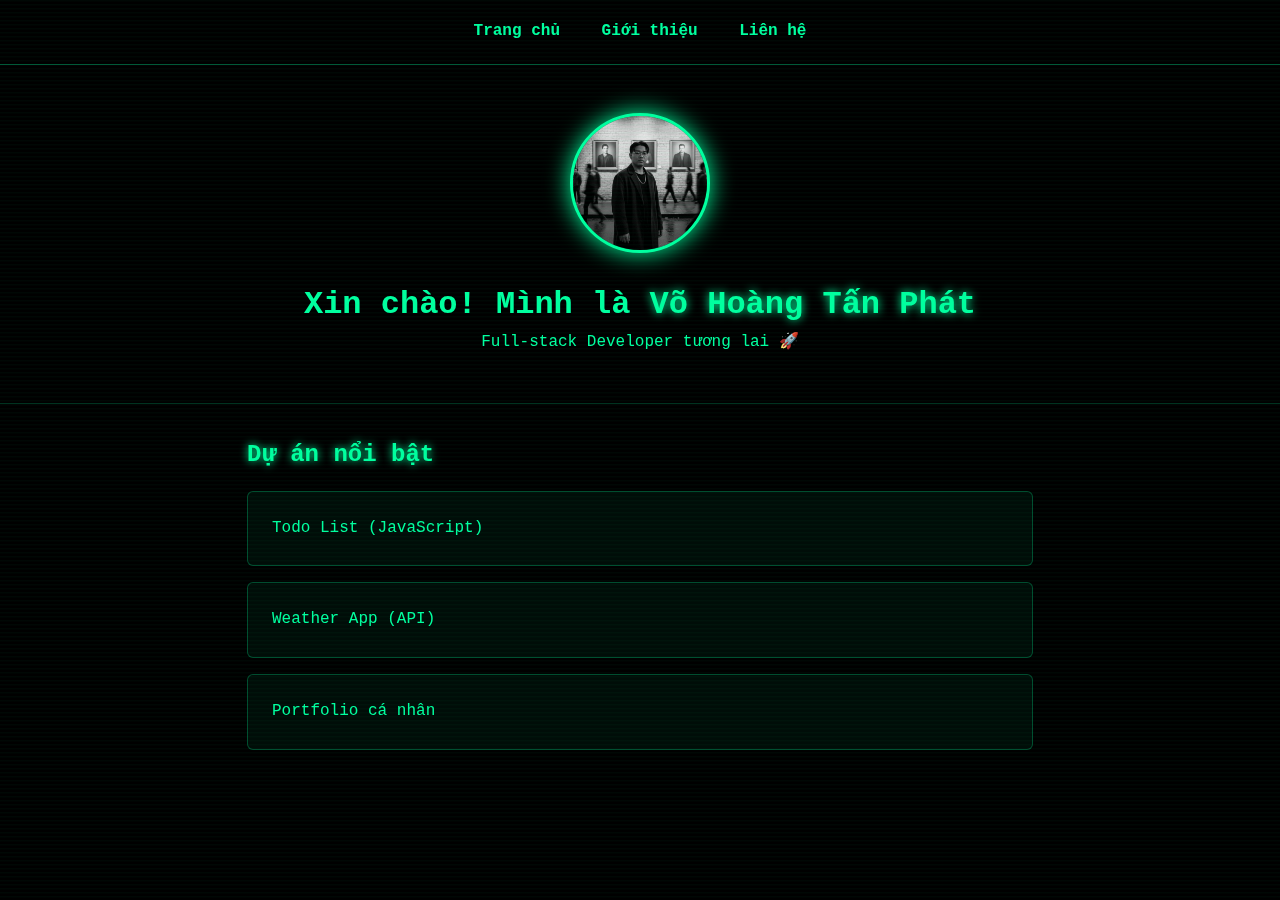
<file: index.html>
<!DOCTYPE html>
<html lang="vi">
<head>
    <meta charset="UTF-8">
    <meta name="viewport" content="width=device-width, initial-scale=1.0">
    <title>Võ Hoàng Tấn Phát - Portfolio</title>
    <link rel="stylesheet" href="css/style.css">
</head>
<body>
    <nav>
        <a href="index.html">Trang chủ</a>
        <a href="about.html">Giới thiệu</a>
        <a href="contact.html">Liên hệ</a>
    </nav>

    <header class="hero">
        <img src="images/avatar.jpg" alt="Avatar" class="avatar">
        <h1>Xin chào! Mình là <span class="name">Võ Hoàng Tấn Phát</span></h1>
        <p class="subtitle">Full-stack Developer tương lai 🚀</p>
    </header>

    <section class="projects">
        <h2>Dự án nổi bật</h2>

        <div class="project-card">Todo List (JavaScript)</div>
        <div class="project-card">Weather App (API)</div>
        <div class="project-card">Portfolio cá nhân</div>
    </section>
    <script src="js/script.js"></script>
    <canvas id="matrixRain"></canvas>
</body>
</html>
</file>
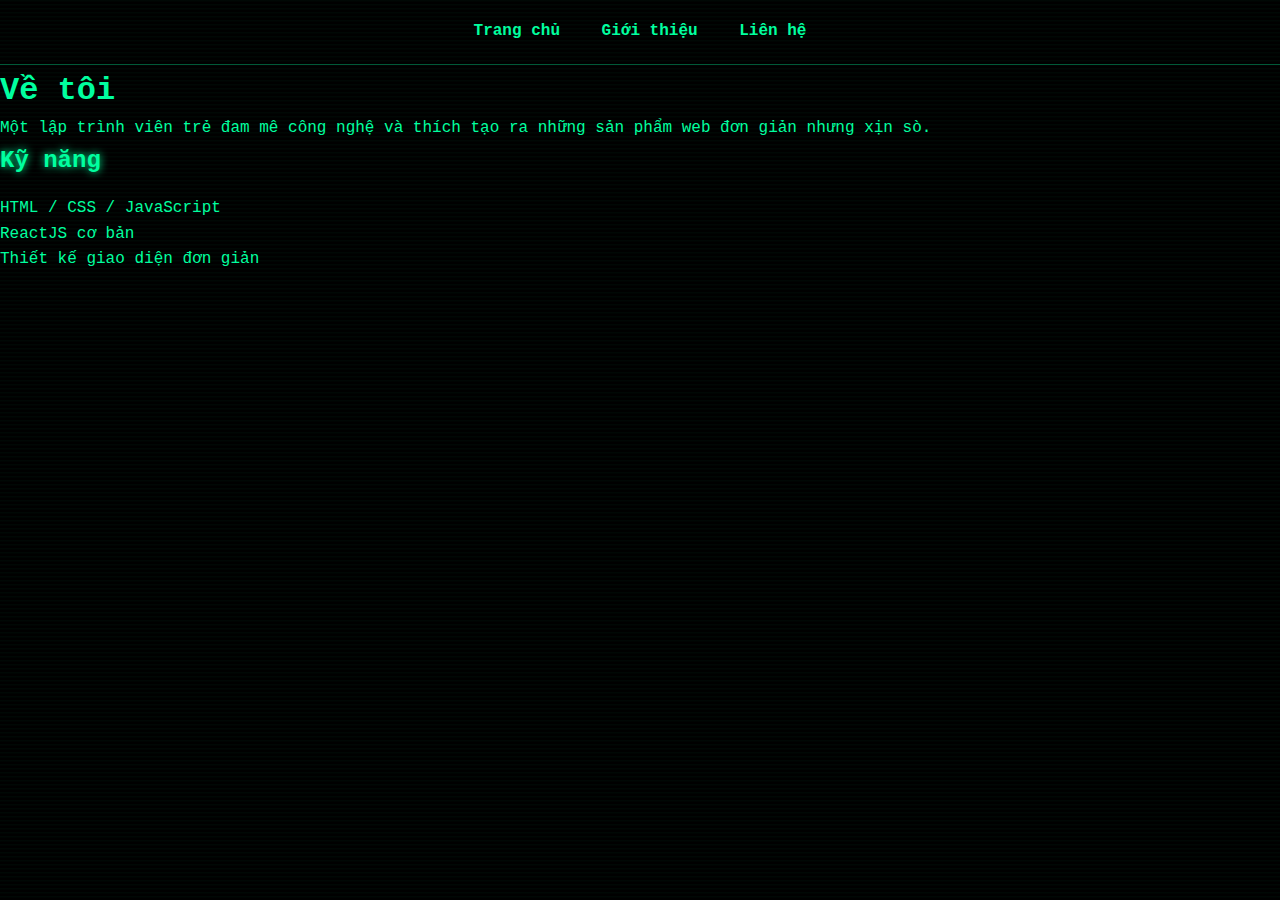
<file: about.html>
<!DOCTYPE html>
<html lang="vi">
<head>
    <meta charset="UTF-8">
    <meta name="viewport" content="width=device-width, initial-scale=1.0">
    <title>Giới thiệu</title>
    <link rel="stylesheet" href="css/style.css">
</head>
<body>
    <nav>
        <a href="index.html">Trang chủ</a>
        <a href="about.html">Giới thiệu</a>
        <a href="contact.html">Liên hệ</a>
    </nav>

    <header>
        <h1>Về tôi</h1>
        <p>Một lập trình viên trẻ đam mê công nghệ và thích tạo ra những sản phẩm web đơn giản nhưng xịn sò.</p>
    </header>

    <section>
        <h2>Kỹ năng</h2>
        <div class="project">HTML / CSS / JavaScript</div>
        <div class="project">ReactJS cơ bản</div>
        <div class="project">Thiết kế giao diện đơn giản</div>
    </section>
</body>
</html>
</file>
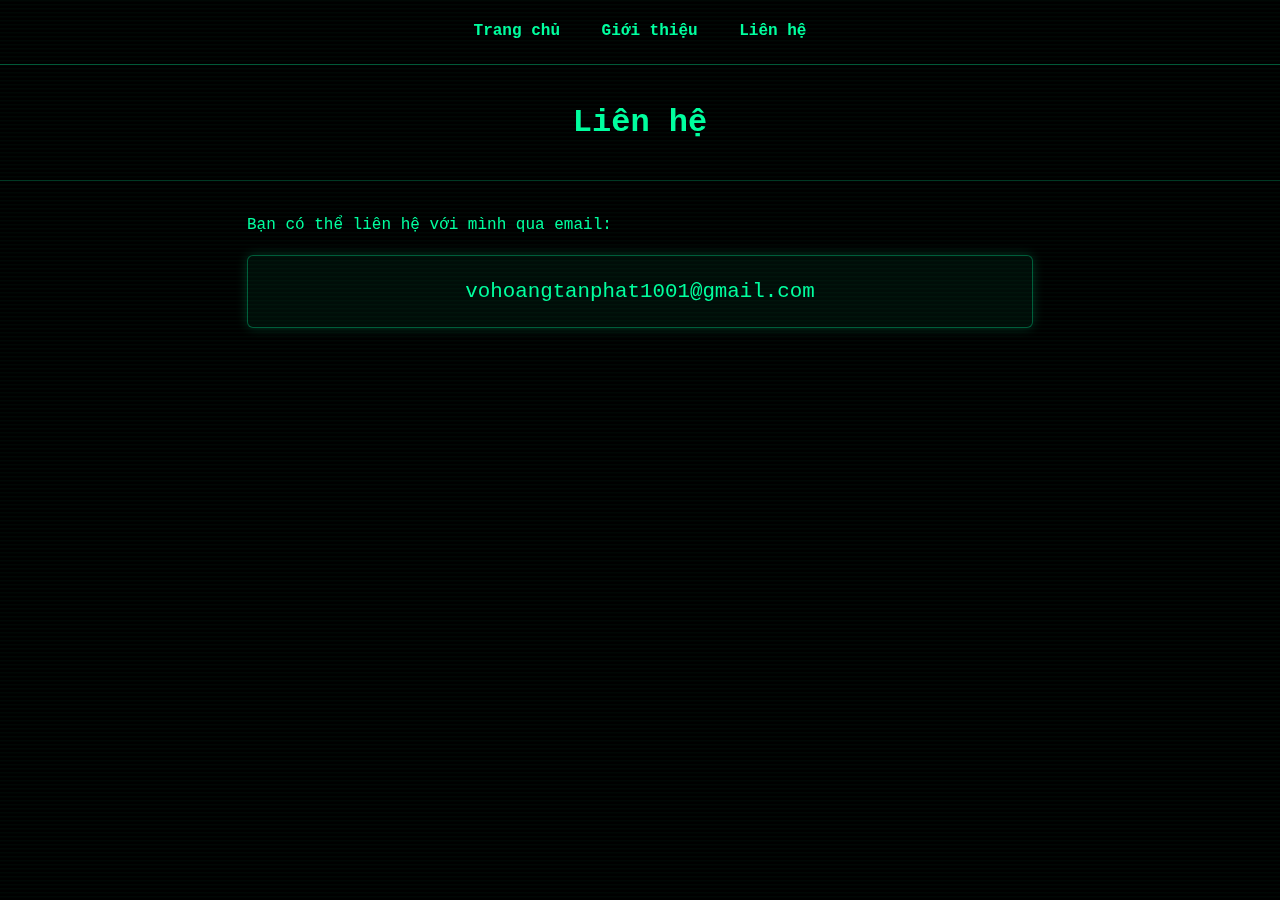
<file: contact.html>
<!DOCTYPE html>
<html lang="vi">
<head>
    <meta charset="UTF-8">
    <meta name="viewport" content="width=device-width, initial-scale=1.0">
    <title>Liên hệ</title>
    <link rel="stylesheet" href="css/style.css">
</head>
<body>
    <nav>
        <a href="index.html">Trang chủ</a>
        <a href="about.html">Giới thiệu</a>
        <a href="contact.html">Liên hệ</a>
    </nav>

    <header class="hero small">
        <h1>Liên hệ</h1>
    </header>

    <section class="content">
        <p>Bạn có thể liên hệ với mình qua email:</p>
        <div class="contact-box">vohoangtanphat1001@gmail.com</div>
    </section>
    <canvas id="matrixRain"></canvas>
</body>
</html>
</file>
<file: css/style.css>
/* ======================== */
/*       H A C K E R        */
/* ======================== */

* {
    margin: 0;
    padding: 0;
    box-sizing: border-box;
}

body {
    font-family: 'Courier New', monospace;
    background: #000;
    color: #00ff9f;
    line-height: 1.6;
    overflow-x: hidden;
}

/* Fake scanline effect */
body:after {
    content: "";
    position: fixed;
    top: 0; left: 0;
    width: 100%; height: 100%;
    pointer-events: none;
    background: repeating-linear-gradient(
        rgba(0,255,150,0.03) 0px,
        rgba(0,255,150,0.03) 1px,
        transparent 2px,
        transparent 4px
    );
    z-index: 999;
}

/* Navigation */
nav {
    background: #000;
    padding: 1.2rem;
    text-align: center;
    border-bottom: 1px solid #00ff9f55;
}

nav a {
    color: #00ff9f;
    margin: 0 1rem;
    text-decoration: none;
    font-weight: bold;
    transition: 0.2s;
}

nav a:hover {
    color: #fff;
    text-shadow: 0 0 8px #00ff9f;
}

/* Header / Hero */
.hero {
    text-align: center;
    padding: 3rem 2rem;
    background: #000;
    border-bottom: 1px solid #00ff9f33;
    animation: fade 0.7s ease;
}

.hero.small {
    padding: 2rem;
}

.avatar {
    width: 140px;
    height: 140px;
    border-radius: 50%;
    border: 3px solid #00ff9f;
    margin-bottom: 1rem;
    object-fit: cover;
    filter: drop-shadow(0 0 12px #00ff9f);
}

.name {
    color: #00ff9f;
    text-shadow: 0 0 10px #00ff9f;
}

/* Sections */
.projects, .content {
    max-width: 850px;
    margin: 2rem auto;
    padding: 0 2rem;
}

h2 {
    margin-bottom: 1rem;
    text-shadow: 0 0 8px #00ff9f;
}

/* Project Cards */
.project-card {
    background: rgba(0,255,150,0.05);
    border: 1px solid #00ff9f44;
    padding: 1.5rem;
    margin: 1rem 0;
    border-radius: 6px;
    transition: 0.25s;
    backdrop-filter: blur(2px);
}

.project-card:hover {
    background: rgba(0,255,150,0.15);
    transform: translateY(-4px);
    box-shadow: 0 0 15px #00ff9f88;
}

/* Skill List */
.skills li {
    margin: 0.5rem 0;
    padding-left: 0.7rem;
    border-left: 2px solid #00ff9f99;
}

/* Contact Box */
.contact-box {
    background: rgba(0,255,150,0.05);
    border: 1px solid #00ff9f55;
    padding: 1.2rem;
    border-radius: 6px;
    text-align: center;
    margin-top: 1rem;
    font-size: 1.3rem;
    box-shadow: 0 0 12px #00ff9f33;
}

/* Fade-in animation */
@keyframes fade {
    from { opacity: 0; transform: translateY(10px); }
    to { opacity: 1; transform: translateY(0); }
}
#matrixRain {
    position: fixed;
    top: 0;
    left: 0;
    width: 100%;
    height: 100%;
    z-index: -1; /* cho nó nằm sau nội dung */
    background: transparent;
}
</file>
